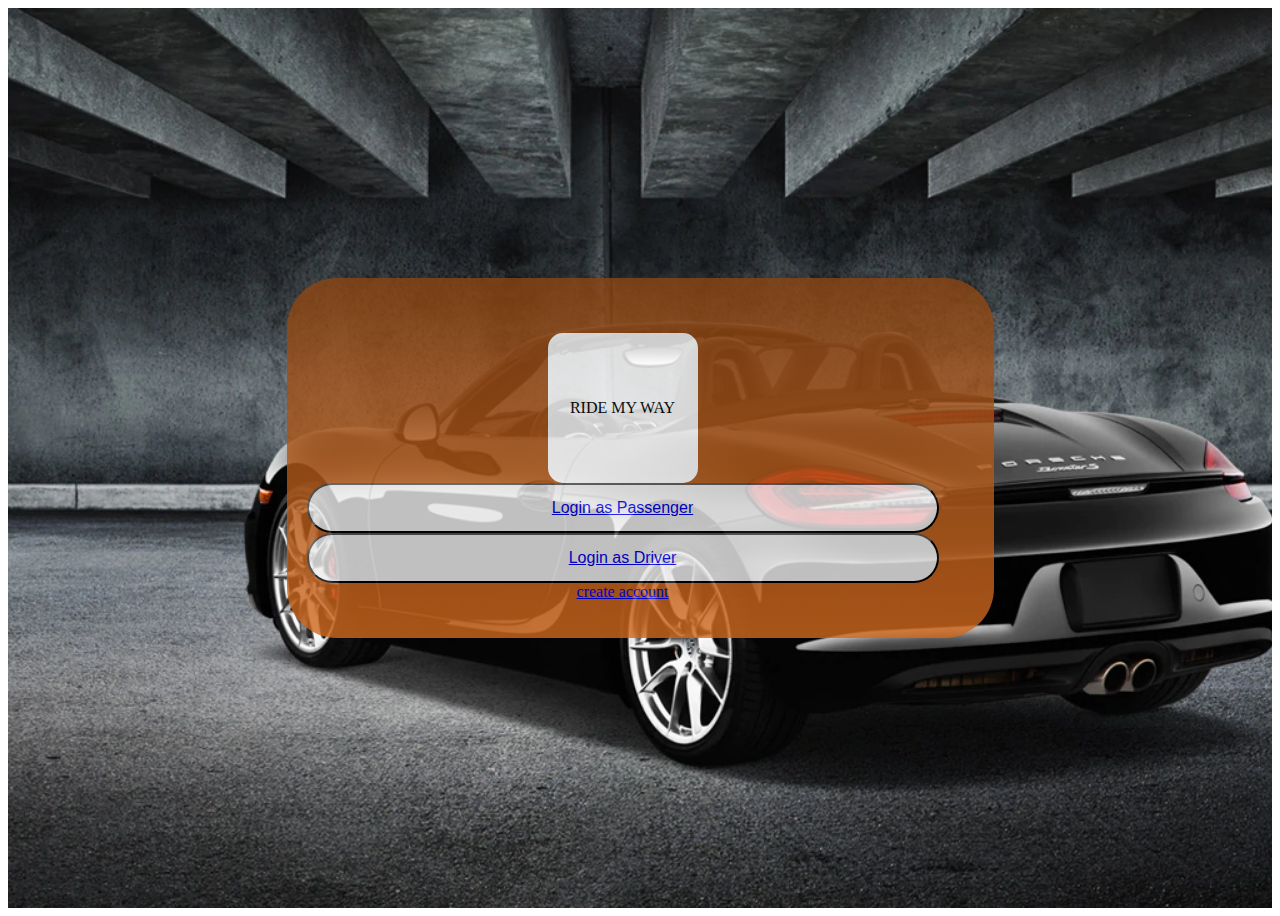
<file: index.html>
<!DOCTYPE html>
<html>
<head>
	<title>ride my way</title>
	<link rel="stylesheet" type="text/css" href="style.css">
	<script src="main.js"></script>
</head>
<body>

	<div class="outer">
		<div class="wrap-login">
				<form class="login-form ">
					<span class="login-form-logo">
						RIDE MY WAY
					</span>
 <div class="container-login100-form-btn">
						<button class="login-form-btn" style="width:100%;" >
							<a href="user_login.html">Login as Passenger</a>
						</button>
					</div>
				
				    <div class="container-login100-form-btn">
						<button class="login-form-btn" style="width:100%;" >
							<a href="driver_login.html">Login as Driver</a>
						</button>
					</div>


					
					<div class="ac" style="text-align: center;">
						<a href="create_account.html">create account</a>
					</div>
				</form>
			</div>
	</div>

</body>

</html>
</file>
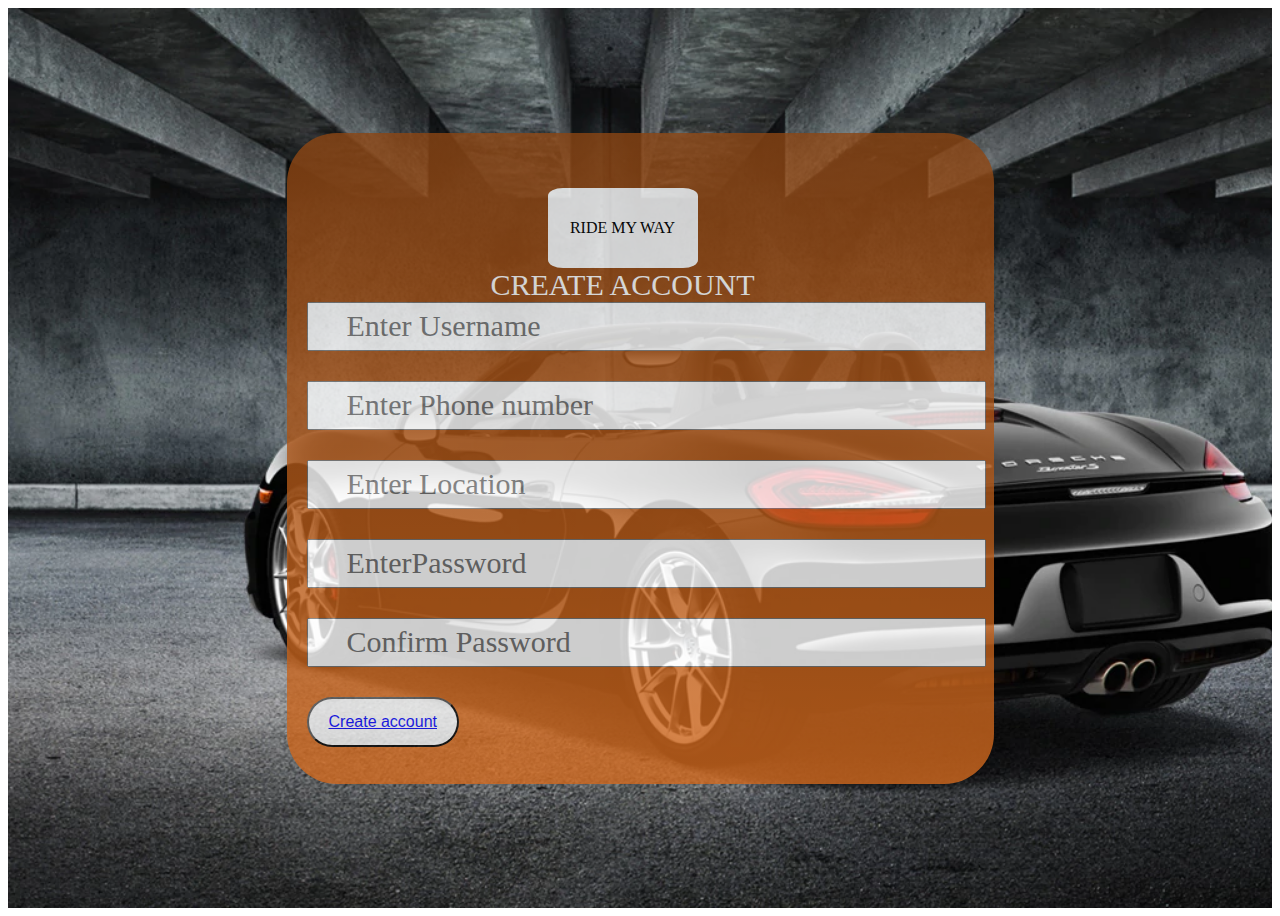
<file: create_account.html>
<!DOCTYPE html>
<html>
<head>
	<title>ride my way</title>
	<link rel="stylesheet" type="text/css" href="style.css">
</head>
<body>

	<div class="outer">
		<div class="wrap-login">
				<form class="login-form ">
					<span class="login-form-logo2">
						RIDE MY WAY
					</span>

					<span class="login-title ">
						Create account
					</span>

					<div class="wrap-input" >
						<input class="input" type="text" name="username" placeholder="Enter Username">
						<span class="focus-input" data-placeholder="&#xf207;"></span>
					</div>
					<div class="wrap-input" >
						<input class="input" type="text" name="username" placeholder="Enter Phone number">
						<span class="focus-input" data-placeholder="&#xf207;"></span>

					</div>
					<div class="wrap-input" >
						<input class="input" type="text" name="username" placeholder="Enter Location">
						<span class="focus-input" data-placeholder="&#xf207;"></span>

					</div>

					<div class="wrap-input" >
						<input class="input" type="password" id="pass" name="pass" placeholder="EnterPassword">
						<span class="focus-input" data-placeholder="&#xf191;"></span>
					</div>
					<div class="wrap-input" >
						<input class="input" type="password" id="rpass" name="rpass" placeholder="Confirm Password">
						<span class="focus-input" data-placeholder="&#xf191;"></span>
					</div>
				
				    <div class="container-login100-form-btn">
						<button class="login-form-btn"">
							<a href="index.html">Create account </a>
						</button>
					</div>



				</form>
			</div>
	</div>
<script>
	 function login(){
	 	var name = document.getElementById("u_name").value;
	 	var pass = document.getElementById("pass").value;
	     var rpass = document.getElementById("rpass").value;
	 	if(pass == rpass){
	 	  alert("password dont match");
	 	}
	 	else{
	 		window.Location.href = "index.html";
	 	}
	 }
	
</script>
</body>
</html>
</file>
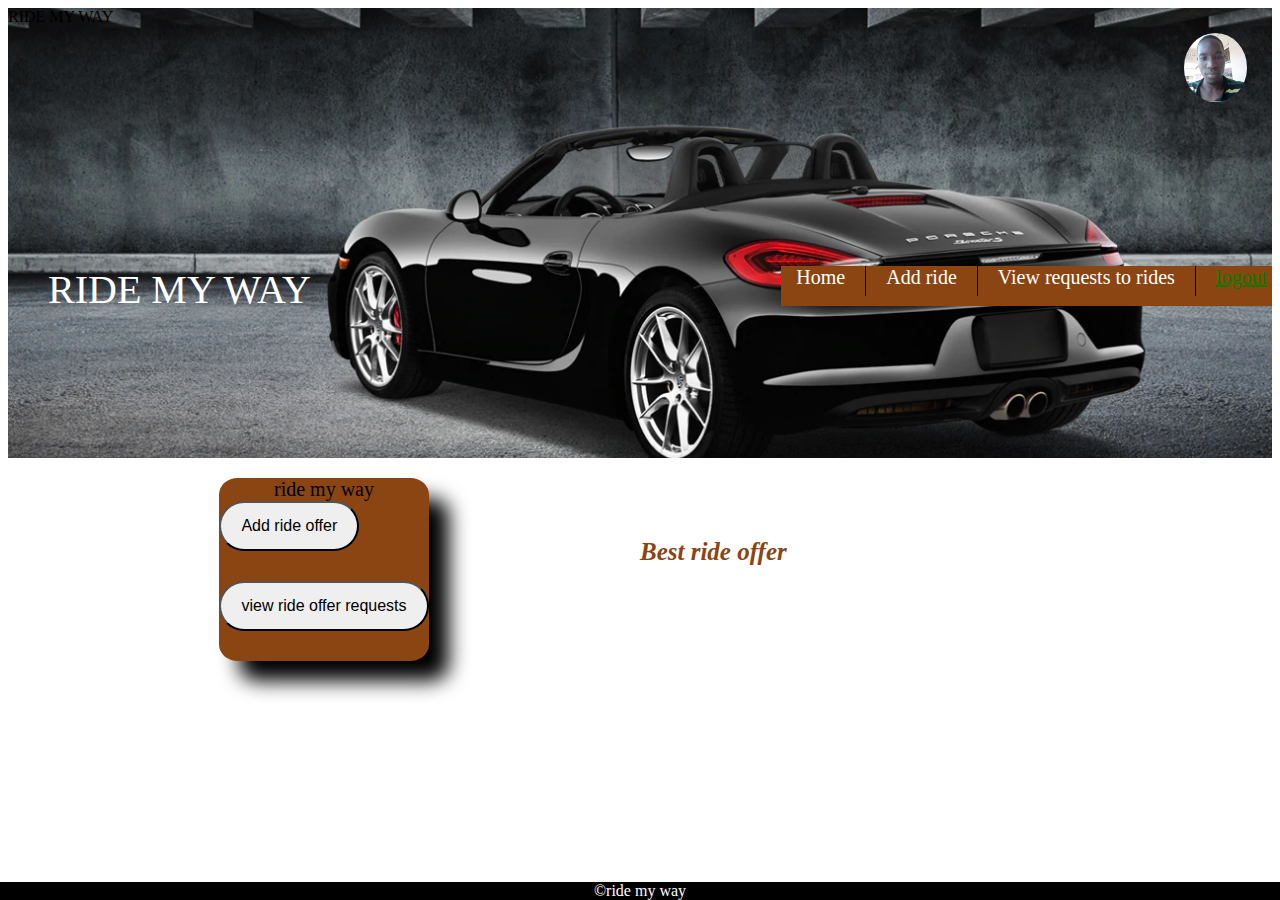
<file: driver.html>
<!DOCTYPE html>
<html>
<head>
	<title>ride my way</title>
	<link rel="stylesheet" type="text/css" href="style.css">
</head>
<body onload=" copyDiv3();">

	<div class="outer3">
		<div class="wrap-login3">
				RIDE MY WAY
				<img src="img/k.jpg" class="profile-pic" alt="kegz">

			</div>

		   <div class="nav">
   	
				<ul id="driver">

					<span>RIDE MY WAY</span>
                    <li><a href="index.html" style="color: green;">logout</a></li>
                    <li><div class="vertical_line"></div></li>
					<li onclick="copyDiv();">View requests to rides</li>
                    <li><div class="vertical_line"></div></li>
					<li onclick="copyDiv2();">Add ride</li>
                    <li><div class="vertical_line"></div></li>
					<li onclick=" copyDiv3();">Home</li>
					
				</ul>
	</div>	
	</div>
	<div id="content" class="left-panel">
		fffff
  </div>
	<div class="left-panel" style="display: none;" id="form">
       <form class="form" >
        <table id="table1" >
        <caption>Requests to ride offers</caption>
        	<tr>
        		<th>Name</th>
        		<th>location</th>
        		<th>Desitination</th>
        	    <th>time to leave</th>
        	    

        	</tr>
        	<tr>
        		<td>Kasujja P</td>
        		<td>Lugazi</td>
        		<td>Mukono</td>
        		<td>1:30 am</td>
        		<th id="accept"><button>accept</button><button>reject</button></th>
        		
        		
        	</tr>
        	<tr>
        		<td>Charity joan</td>
        		<td>Kampala</td>
        		<td>Masaka</td>
        		<td>8:30 am</td>
        		<th id="accept"><button>accept</button><button>reject</button></th>
        		
        		
        	</tr>
        	<tr>
        		<td>Muhirere Joseph</td>
        		<td>makerere</td>
        		<td>Bukoto</td>
        		<td>12:30 pm</td>
        		<th id="accept"><button>accept</button><button>reject</button></th>
        		
        		
        	</tr>
        	<tr>
        		<td>Atuhaire Mable</td>
        		<td>Kikoni</td>
        		<td>Munyonyo</td>
        		<td>12:30 am</td>
        		<th id="accept"><button>accept</button><button>reject</button></th>
        		
        		
        	</tr>
        	<tr>
        		<td>kalo john</td>
        		<td>Ntinda</td>
        		<td>makerere</td>
        		<td>12:30 pm</td>
        		<th id="accept"><button>accept</button><button>reject</button></th>
        		
        		
        	</tr>
        	<tr>
        		<td>Sam john</td>
        		<td>makerere</td>
        		<td>Ntinda</td>
        		<td>12:30 pm</td>
        		<th id="accept"><button>accept</button><button>reject</button></th>
        		
        		
        	</tr>
        </table>
        </form>
    </div>
    <div class="left-panel" style="display: none;" id="form2">
		        <form class="form" >
					<div class="create-ride-header">Add ride</div>
					<div class="form-input">
					<input type="text" class="ride-input" name="rie_price" placeholder="Enter driver name">
				</div>
					<div class="form-input">
					<input type="text" class="ride-input" name="ride_name" placeholder="Enter Start point">
				</div>
				<div class="form-input">
					<input type="text" class="ride-input" name="rie_price" placeholder="Enter Destination">
				</div>
				<div class="form-input">
					<input type="text" class="ride-input" name="rie_price" placeholder="Enter price">
				</div>
				
				<div class="form-input">
					<input type="submit" class="create_ride" value="submit">
				</div>
					
				</form>
    </div>
    <div class="left-panel" style="display: none;" id="form3">
		        <form class="form" >
					<div class="create-ride-header">ride my way</div>
					<div class="form-input">
					<button class="create_ride" onclick="copyDiv2();"> Add ride offer</button>
				</div>
				<div class="form-input">
					<button class="create_ride" onclick="copyDiv();"> view ride offer requests</button>
				</div>
				
					
				</form>
    </div>
	<div class="right-panel">

	     <h3><i>Best ride offer</i></h3>
	</div>
	<div class="footer">

	&copy;ride my way

</div>
 <script type="text/javascript">
    function copyDiv(){
      var firstDivContent = document.getElementById('form');
      var secondDivContent = document.getElementById('content');
      secondDivContent.innerHTML = firstDivContent.innerHTML;
    }
     function copyDiv2(){
      var firstDivContent = document.getElementById('form2');
      var secondDivContent = document.getElementById('content');
      secondDivContent.innerHTML = firstDivContent.innerHTML;
    }
    function copyDiv3(){
      var firstDivContent = document.getElementById('form3');
      var secondDivContent = document.getElementById('content');
      secondDivContent.innerHTML = firstDivContent.innerHTML;
    }
  </script>
</body>
</html>
</file>
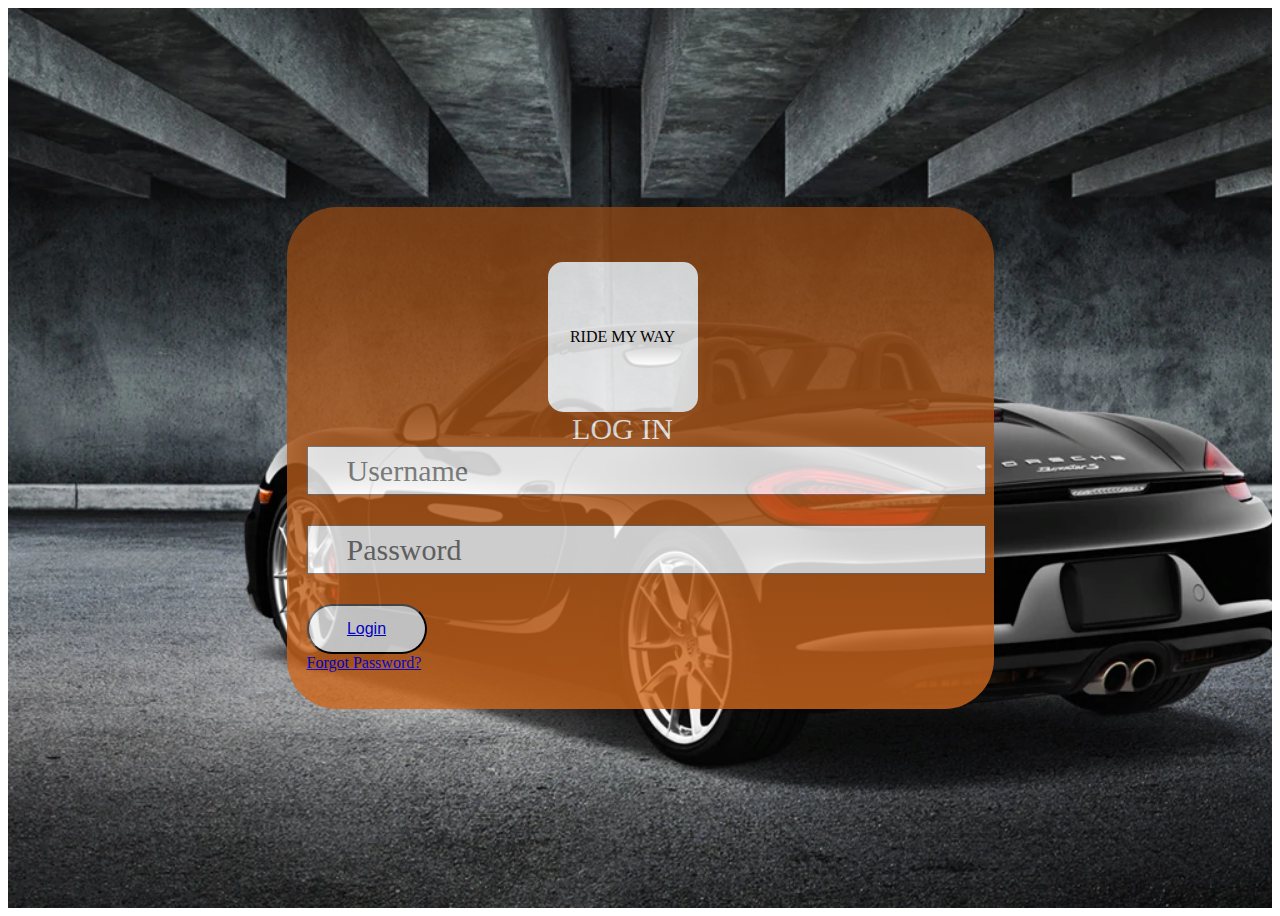
<file: driver_login.html>
<!DOCTYPE html>
<html>
<head>
	<title>ride my way</title>
	<link rel="stylesheet" type="text/css" href="style.css">
	<script src="main.js"></script>
</head>
<body>

	<div class="outer">
		<div class="wrap-login">
				<form class="login-form ">
					<span class="login-form-logo">
						RIDE MY WAY
					</span>

					<span class="login-title ">
						Log in
					</span>

					<div class="wrap-input" >
						<input class="input" type="text" id="u_name" name="username" placeholder="Username">
						<span class="focus-input" data-placeholder="&#xf207;"></span>
					</div>

					<div class="wrap-input" >
						<input class="input" type="password" id="pass" name="pass" placeholder="Password">
						<span class="focus-input" data-placeholder="&#xf191;"></span>
					</div>		
				
				    <div class="container-login100-form-btn">
						<button class="login-form-btn"">
							<a href="driver.html">Login</a>
						</button>
					</div>


					<div class="text-center">
						<a class="txt1" href="#">
							Forgot Password?
						</a>
					</div>
					
				</form>
			</div>
	</div>

</body>

</html>
</file>
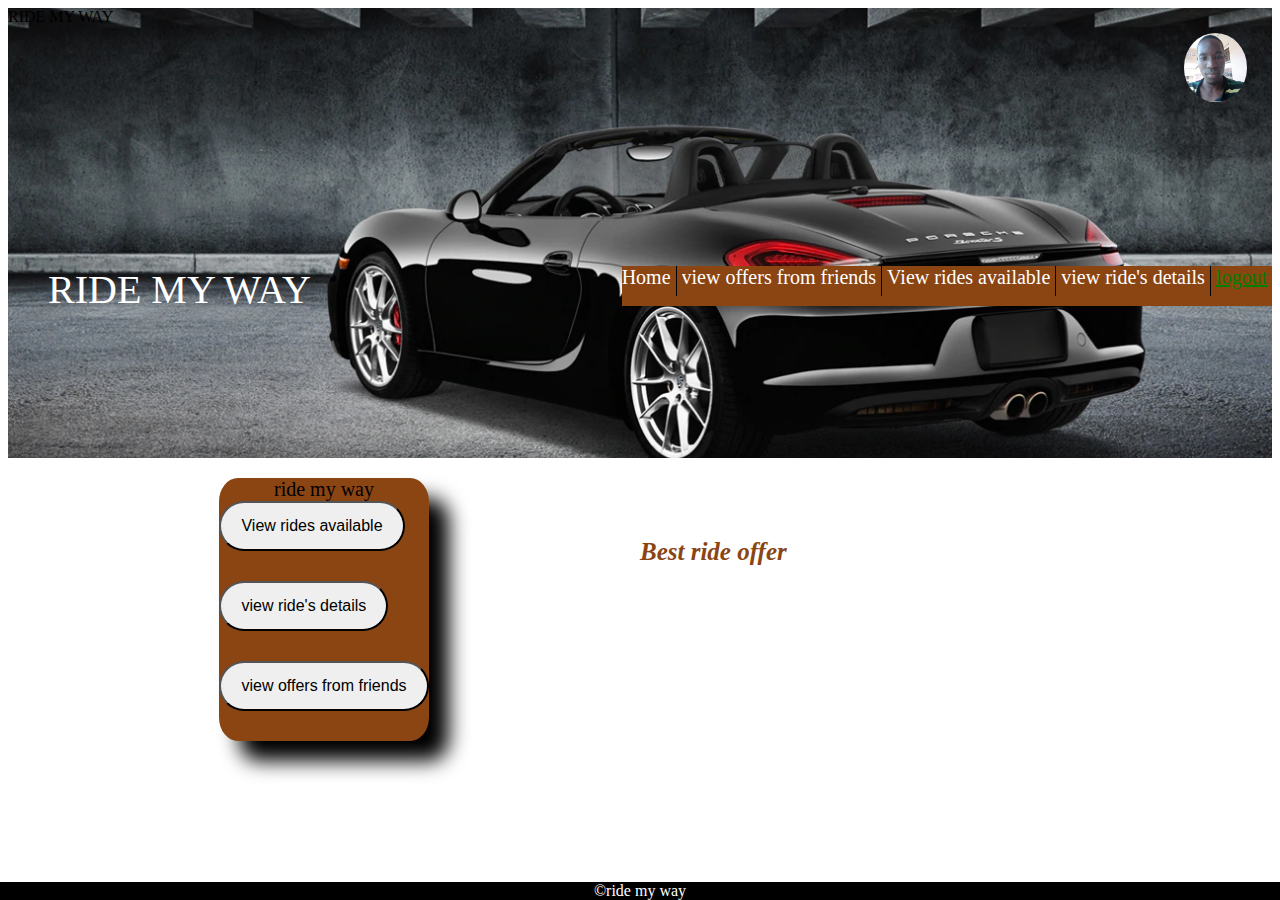
<file: user.html>
<!DOCTYPE html>
<html>
<head>
	<title>ride my way</title>
	<link rel="stylesheet" type="text/css" href="style.css">
</head>
<body onload=" copyDiv3();">

	<div class="outer3">
		<div class="wrap-login3">
				RIDE MY WAY
				<img src="img/k.jpg" class="profile-pic" alt="kegz">

			</div>

		   <div class="nav">
   	
				<ul id="user">
					<span>RIDE MY WAY</span>
                    <li><a href="index.html" style="color: green;">logout</a></li>
                    <li><div class="vertical_line"></div></li>

					<li onclick="copyDiv();">view ride's details</li>
                    <li><div class="vertical_line"></div></li>
					<li onclick="copyDiv2();">View rides available</li>
                    <li><div class="vertical_line"></div></li>
					<li onclick="copyDiv4();">view offers from friends</li>
                    <li><div class="vertical_line"></div></li>
					<li onclick=" copyDiv3();">Home</li>
					
				</ul>





	</div>	
	</div>
	<div id="content" class="left-panel">
		fffff
  </div>
  <div class="left-panel" style="display: none;" id="friend">
       <form class="form" >
        <table id="table1" >
        <caption>Ride offers from friends</caption>
        	<tr>
        		<th>Name</th>>
        		<th>location</th>
        		<th>Desitination</th>
        	   
        	    

        	</tr>
        	<tr>
        	    <td>Shella D</td>
        		<td>Lugazi</td>
        		<td>Mukono</td>
        		
        		<th id="accept"><button>View Details</button></th>
        		
        		
        	</tr>
        	<tr>
        	    <td>Shella D</td>
        		<td>Kampala</td>
        		<td>Masaka</td>
        		
        		<th id="accept"><button>View Details</button></th>
        		
        		
        	</tr>
        	
        </table>
        </form>
    </div>
	<div class="left-panel" style="display: none;" id="form">
       <form class="form" >
        <table id="table1" >
        <caption>Ride offers</caption>
        	<tr>
        		
        		<th>location</th>
        		<th>Desitination</th>
        	   
        	    

        	</tr>
        	<tr>
        	
        		<td>Lugazi</td>
        		<td>Mukono</td>
        		
        		<th id="accept"><button>View Details</button></th>
        		
        		
        	</tr>
        	<tr>
        	
        		<td>Kampala</td>
        		<td>Masaka</td>
        		
        		<th id="accept"><button>View Details</button></th>
        		
        		
        	</tr>
        	<tr>
        	
        		<td>makerere</td>
        		<td>Bukoto</td>
        		
        		<th id="accept"><button>View Details</button></th>
        		
        		
        	</tr>
        	<tr>
        		
        		<td>Kikoni</td>
        		<td>Munyonyo</td>
        	
        		<th id="accept"><button>View Details</button></th>
        		
        		
        	</tr>
        	<tr>
        		
        		<td>Ntinda</td>
        		<td>makerere</td>
        		
        		<th id="accept"><button>View Details</button></th>
        		
        		
        	</tr>
        	<tr>
        		
        		<td>makerere</td>
        		<td>Ntinda</td>
        		
        		<th id="accept"><button>View Details</button></th>
        		
        		
        	</tr>
        </table>
        </form>
    </div>
    	<div class="left-panel" style="display: none;" id="details">
       <form class="form" >
        <table id="table1" >
        <caption>Ride offer Details</caption>
        	<tr>
        		<th>Driver's Name</th>
        		<th>location</th>
        		<th>Desitination</th>
                <th>Price</th>
        	    <th>time to leave</th>
        	    

        	</tr>
        	<tr>
        		<td>Mutano Jude</td>
        		<td>Lugazi</td>
        		<td>Mukono</td>
                <td>5000/=</td>
        		<td>1:30 am</td>
        		<th id="accept"><button>Request</button></th>
        		
        		
        	</tr>
        	<tr>
        		<td>Faith Shella</td>
        		<td>Kampala</td>
        		<td>Masaka</td>
                <td>5000/=</td>
        		<td>8:30 am</td>
        		<th id="accept"><button>Request</button></th>
        		
        		
        	</tr>
        	<tr>
        		<td>Mutano Jude</td>
        		<td>makerere</td>
        		<td>Bukoto</td>
                <td>5000/=</td>
        		<td>12:30 pm</td>
        		<th id="accept"><button>Request</button></th>
        		
        		
        	</tr>
        	<tr>
        		<td>Mutano Jude</td>
        		<td>Kikoni</td>
        		<td>Munyonyo</td>
                <td>5000/=</td>
        		<td>12:30 am</td>
        		<th id="accept"><button>Request</button></th>
        		
        		
        	</tr>
        	<tr>
        		<td>Faith Shella</td>
        		<td>Ntinda</td>
        		<td>makerere</td>
                <td>5000/=</td>
        		<td>12:30 pm</td>
        		<th id="accept"><button>Request</button></th>
        		
        		
        	</tr>
        	<tr>
        		<td>Faith Shella</td>
        		<td>makerere</td>
        		<td>Ntinda</td>
                <td>5000/=</td>
        		<td>12:30 pm</td>
        		<th id="accept"><button>Request</button></th>
        		
        		
        	</tr>
        </table>
        </form>
    </div>
    <div class="left-panel" style="display: none;" id="form2">
		        <form class="form" >
					<div class="create-ride-header">Add ride</div>
					<div class="form-input">
					<input type="text" class="ride-input" name="rie_price" placeholder="Enter driver name">
				</div>
					<div class="form-input">
					<input type="text" class="ride-input" name="ride_name" placeholder="Enter Start point">
				</div>
				<div class="form-input">
					<input type="text" class="ride-input" name="rie_price" placeholder="Enter Destination">
				</div>
				<div class="form-input">
					<input type="text" class="ride-input" name="rie_price" placeholder="Enter price">
				</div>
				
				<div class="form-input">
					<input type="submit" class="create_ride" value="submit">
				</div>
					
				</form>
    </div>
    <div class="left-panel" style="display: none;" id="form3">
		        <form class="form" >
					<div class="create-ride-header">ride my way</div>
					<div class="form-input">
					<button class="create_ride" onclick="copyDiv2();"> View rides available</button>
				</div>
				<div class="form-input">
					<button class="create_ride" onclick="copyDiv();"> view ride's details</button>
				</div>
				<div class="form-input">
					<button class="create_ride" onclick="copyDiv4();"> view offers from friends</button>
				</div>
				
				
					
				</form>
    </div>
	<div class="right-panel">

	     <h3><i>Best ride offer</i></h3>
	</div>
	<div class="footer">

	&copy;ride my way

</div>
 <script type="text/javascript">
    function copyDiv(){
      var firstDivContent = document.getElementById('details');
      var secondDivContent = document.getElementById('content');
      secondDivContent.innerHTML = firstDivContent.innerHTML;
    }
     function copyDiv2(){
      var firstDivContent = document.getElementById('form');
      var secondDivContent = document.getElementById('content');
      secondDivContent.innerHTML = firstDivContent.innerHTML;
    }
    function copyDiv3(){
      var firstDivContent = document.getElementById('form3');
      var secondDivContent = document.getElementById('content');
      secondDivContent.innerHTML = firstDivContent.innerHTML;
    }
      function copyDiv4(){
      var firstDivContent = document.getElementById('friend');
      var secondDivContent = document.getElementById('content');
      secondDivContent.innerHTML = firstDivContent.innerHTML;
    }
  </script>
</body>
</html>
</file>
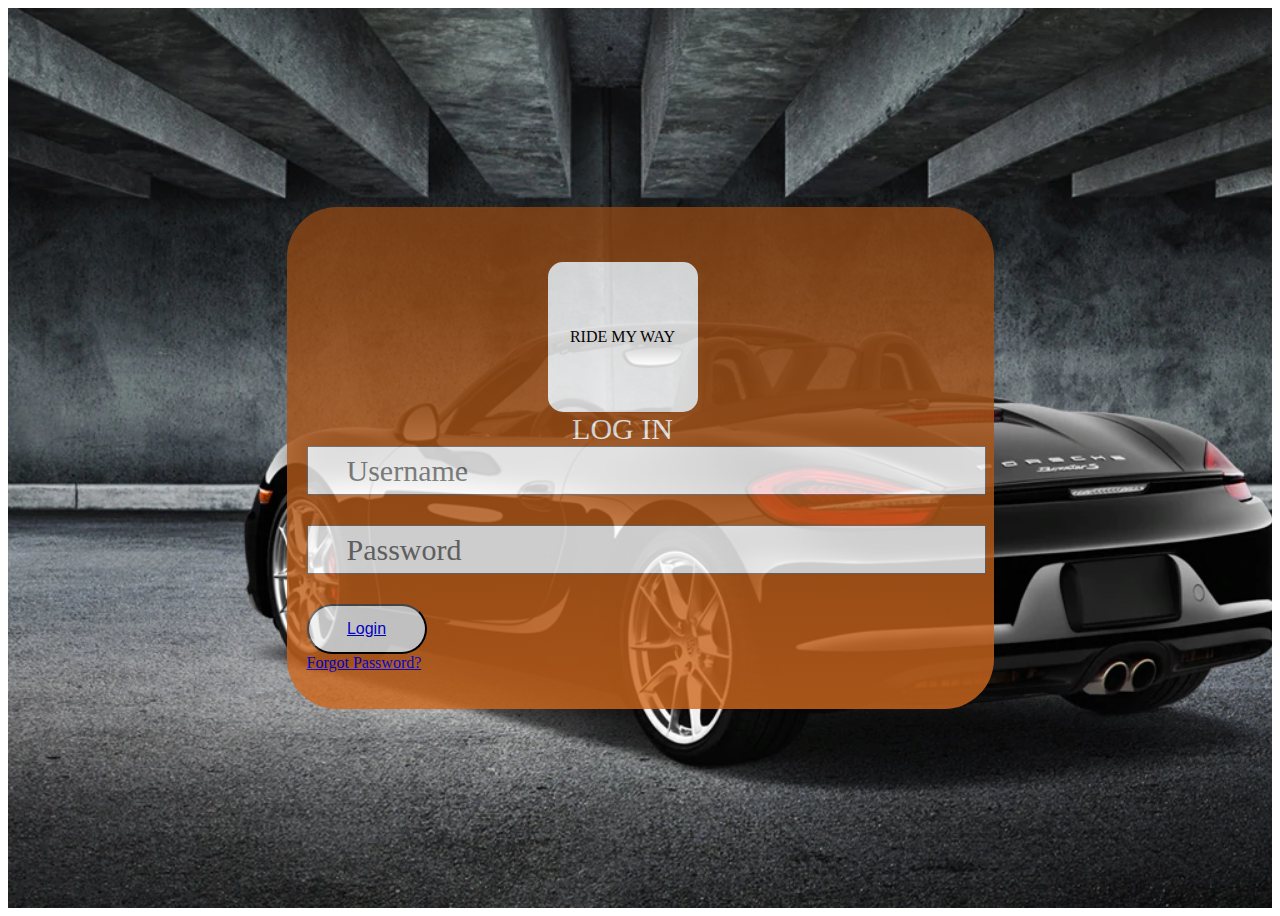
<file: user_login.html>
<!DOCTYPE html>
<html>
<head>
	<title>ride my way</title>
	<link rel="stylesheet" type="text/css" href="style.css">
	<script src="main.js"></script>
</head>
<body>

	<div class="outer">
		<div class="wrap-login">
				<form class="login-form ">
					<span class="login-form-logo">
						RIDE MY WAY
					</span>

					<span class="login-title ">
						Log in
					</span>

					<div class="wrap-input" >
						<input class="input" type="text" id="u_name" name="username" placeholder="Username">
						<span class="focus-input" data-placeholder="&#xf207;"></span>
					</div>

					<div class="wrap-input" >
						<input class="input" type="password" id="pass" name="pass" placeholder="Password">
						<span class="focus-input" data-placeholder="&#xf191;"></span>
					</div>		
				
				    <div class="container-login100-form-btn">
						<button class="login-form-btn"">
							<a href="user.html">Login</a>
						</button>
					</div>


					<div class="text-center">
						<a class="txt1" href="#">
							Forgot Password?
						</a>
					</div>
					
				</form>
			</div>
	</div>

</body>

</html>
</file>
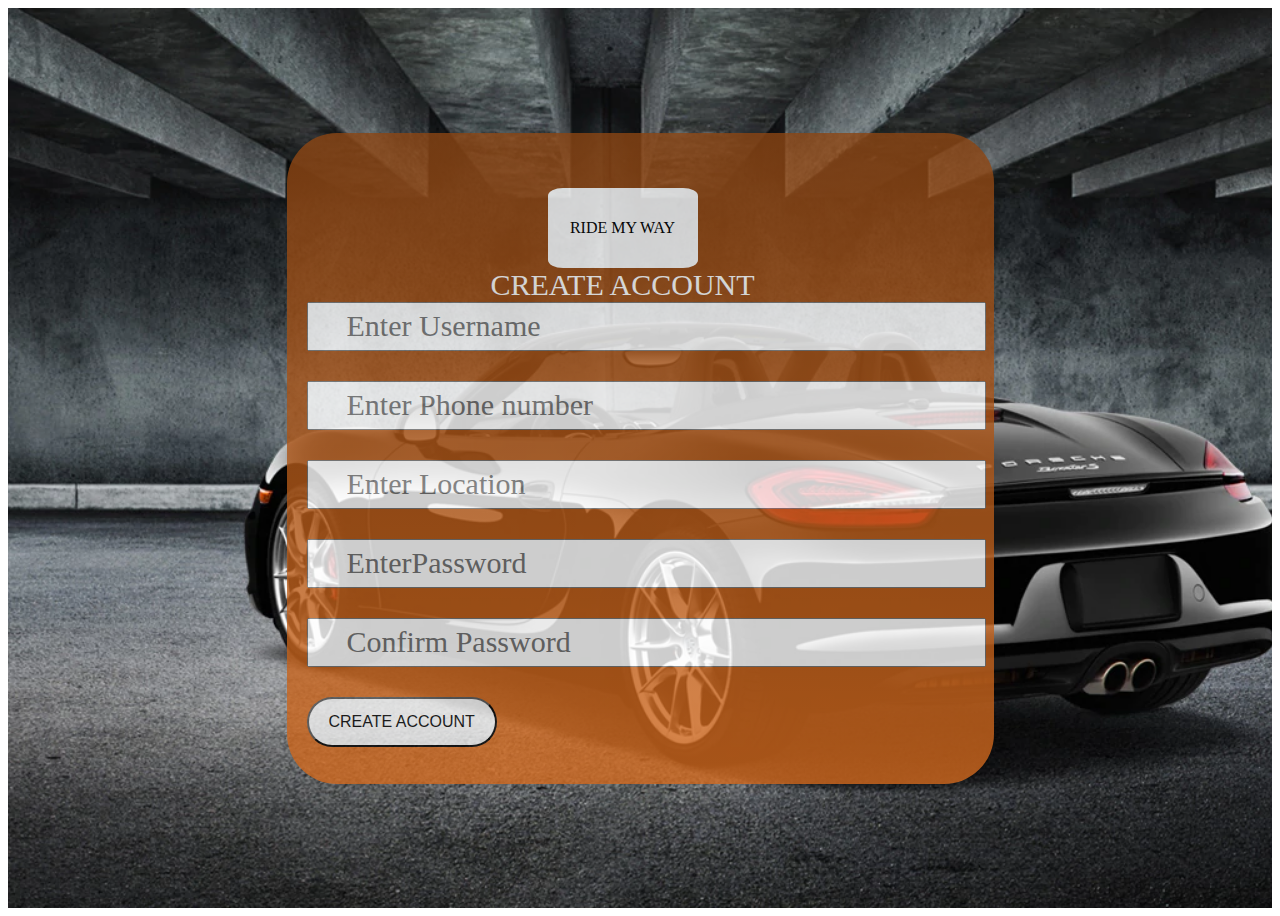
<file: UI/create_account.html>
<!DOCTYPE html>
<html>
<head>
	<title>ride my way</title>
	<link rel="stylesheet" type="text/css" href="style.css">
</head>
<body>

	<div class="outer">
		<div class="wrap-login">
				<form class="login-form ">
					<span class="login-form-logo2">
						RIDE MY WAY
					</span>

					<span class="login-title ">
						Create account
					</span>

					<div class="wrap-input" >
						<input class="input" type="text" name="username" placeholder="Enter Username">
						<span class="focus-input" data-placeholder="&#xf207;"></span>
					</div>
					<div class="wrap-input" >
						<input class="input" type="text" name="username" placeholder="Enter Phone number">
						<span class="focus-input" data-placeholder="&#xf207;"></span>

					</div>
					<div class="wrap-input" >
						<input class="input" type="text" name="username" placeholder="Enter Location">
						<span class="focus-input" data-placeholder="&#xf207;"></span>

					</div>

					<div class="wrap-input" >
						<input class="input" type="password" id="pass" name="pass" placeholder="EnterPassword">
						<span class="focus-input" data-placeholder="&#xf191;"></span>
					</div>
					<div class="wrap-input" >
						<input class="input" type="password" id="rpass" name="rpass" placeholder="Confirm Password">
						<span class="focus-input" data-placeholder="&#xf191;"></span>
					</div>
				
				    <div class="container-login100-form-btn">
						<button class="login-form-btn" onclick="login();">
							CREATE ACCOUNT
						</button>
					</div>



				</form>
			</div>
	</div>
<script>
	 function login(){
	 	var name = document.getElementById("u_name").value;
	 	var pass = document.getElementById("pass").value;
	     var rpass = document.getElementById("rpass").value;
	 	if(pass == rpass){
	 	  alert("password dont match");
	 	}
	 	else{
	 		window.Location.href = "index.html";
	 	}
	 }
	
</script>
</body>
</html>
</file>
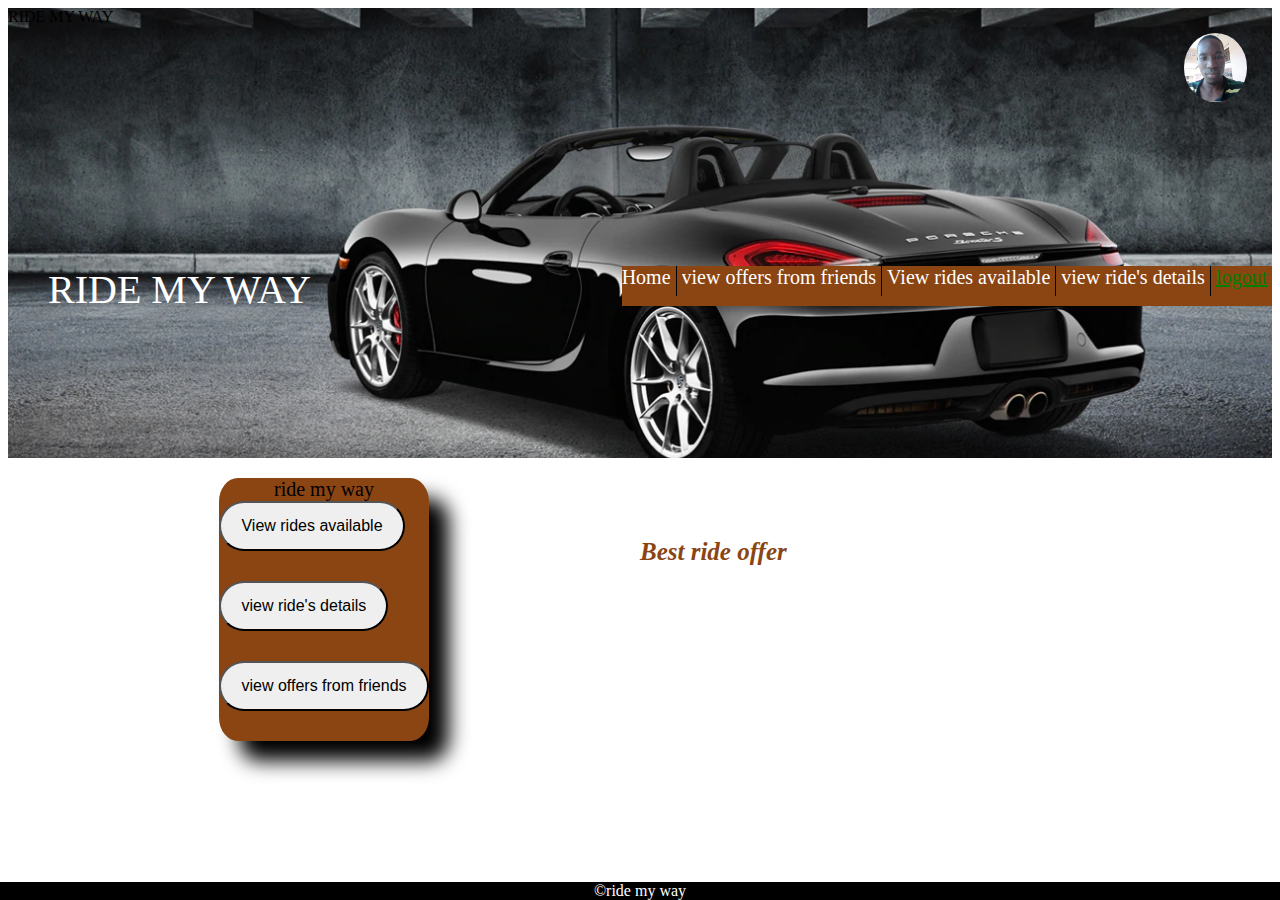
<file: UI/user.html>
<!DOCTYPE html>
<html>
<head>
    <title>ride my way</title>
    <link rel="stylesheet" type="text/css" href="style.css">
</head>
<body onload=" copyDiv3();">

    <div class="outer3">
        <div class="wrap-login3">
                RIDE MY WAY
                <img src="img/k.jpg" class="profile-pic" alt="kegz">

            </div>

           <div class="nav">
    
                <ul id="user">
                    <span>RIDE MY WAY</span>
                    <li><a href="index.html" style="color: green;">logout</a></li>
                    <li><div class="vertical_line"></div></li>

                    <li onclick="copyDiv();">view ride's details</li>
                    <li><div class="vertical_line"></div></li>
                    <li onclick="copyDiv2();">View rides available</li>
                    <li><div class="vertical_line"></div></li>
                    <li onclick="copyDiv4();">view offers from friends</li>
                    <li><div class="vertical_line"></div></li>
                    <li onclick=" copyDiv3();">Home</li>
                    
                </ul>





    </div>  
    </div>
    <div id="content" class="left-panel">
        fffff
  </div>
  <div class="left-panel" style="display: none;" id="friend">
       <form class="form" >
        <table id="table1" >
        <caption>Ride offers from friends</caption>
            <tr>
                <th>Name</th>>
                <th>location</th>
                <th>Desitination</th>
               
                

            </tr>
            <tr>
                <td>Shella D</td>
                <td>Lugazi</td>
                <td>Mukono</td>
                
                <th id="accept"><button>View Details</button></th>
                
                
            </tr>
            <tr>
                <td>Shella D</td>
                <td>Kampala</td>
                <td>Masaka</td>
                
                <th id="accept"><button>View Details</button></th>
                
                
            </tr>
            
        </table>
        </form>
    </div>
    <div class="left-panel" style="display: none;" id="form">
       <form class="form" >
        <table id="table1" >
        <caption>Ride offers</caption>
            <tr>
                
                <th>location</th>
                <th>Desitination</th>
               
                

            </tr>
            <tr>
            
                <td>Lugazi</td>
                <td>Mukono</td>
                
                <th id="accept"><button>View Details</button></th>
                
                
            </tr>
            <tr>
            
                <td>Kampala</td>
                <td>Masaka</td>
                
                <th id="accept"><button>View Details</button></th>
                
                
            </tr>
            <tr>
            
                <td>makerere</td>
                <td>Bukoto</td>
                
                <th id="accept"><button>View Details</button></th>
                
                
            </tr>
            <tr>
                
                <td>Kikoni</td>
                <td>Munyonyo</td>
            
                <th id="accept"><button>View Details</button></th>
                
                
            </tr>
            <tr>
                
                <td>Ntinda</td>
                <td>makerere</td>
                
                <th id="accept"><button>View Details</button></th>
                
                
            </tr>
            <tr>
                
                <td>makerere</td>
                <td>Ntinda</td>
                
                <th id="accept"><button>View Details</button></th>
                
                
            </tr>
        </table>
        </form>
    </div>
        <div class="left-panel" style="display: none;" id="details">
       <form class="form" >
        <table id="table1" >
        <caption>Ride offer Details</caption>
            <tr>
                <th>Driver's Name</th>
                <th>location</th>
                <th>Desitination</th>
                <th>Price</th>
                <th>time to leave</th>
                

            </tr>
            <tr>
                <td>Mutano Jude</td>
                <td>Lugazi</td>
                <td>Mukono</td>
                <td>5000/=</td>
                <td>1:30 am</td>
                <th id="accept"><button>Request</button></th>
                
                
            </tr>
            <tr>
                <td>Faith Shella</td>
                <td>Kampala</td>
                <td>Masaka</td>
                <td>5000/=</td>
                <td>8:30 am</td>
                <th id="accept"><button>Request</button></th>
                
                
            </tr>
            <tr>
                <td>Mutano Jude</td>
                <td>makerere</td>
                <td>Bukoto</td>
                <td>5000/=</td>
                <td>12:30 pm</td>
                <th id="accept"><button>Request</button></th>
                
                
            </tr>
            <tr>
                <td>Mutano Jude</td>
                <td>Kikoni</td>
                <td>Munyonyo</td>
                <td>5000/=</td>
                <td>12:30 am</td>
                <th id="accept"><button>Request</button></th>
                
                
            </tr>
            <tr>
                <td>Faith Shella</td>
                <td>Ntinda</td>
                <td>makerere</td>
                <td>5000/=</td>
                <td>12:30 pm</td>
                <th id="accept"><button>Request</button></th>
                
                
            </tr>
            <tr>
                <td>Faith Shella</td>
                <td>makerere</td>
                <td>Ntinda</td>
                <td>5000/=</td>
                <td>12:30 pm</td>
                <th id="accept"><button>Request</button></th>
                
                
            </tr>
        </table>
        </form>
    </div>
    <div class="left-panel" style="display: none;" id="form2">
                <form class="form" >
                    <div class="create-ride-header">Add ride</div>
                    <div class="form-input">
                    <input type="text" class="ride-input" name="rie_price" placeholder="Enter driver name">
                </div>
                    <div class="form-input">
                    <input type="text" class="ride-input" name="ride_name" placeholder="Enter Start point">
                </div>
                <div class="form-input">
                    <input type="text" class="ride-input" name="rie_price" placeholder="Enter Destination">
                </div>
                <div class="form-input">
                    <input type="text" class="ride-input" name="rie_price" placeholder="Enter price">
                </div>
                
                <div class="form-input">
                    <input type="submit" class="create_ride" value="submit">
                </div>
                    
                </form>
    </div>
    <div class="left-panel" style="display: none;" id="form3">
                <form class="form" >
                    <div class="create-ride-header">ride my way</div>
                    <div class="form-input">
                    <button class="create_ride" onclick="copyDiv2();"> View rides available</button>
                </div>
                <div class="form-input">
                    <button class="create_ride" onclick="copyDiv();"> view ride's details</button>
                </div>
                <div class="form-input">
                    <button class="create_ride" onclick="copyDiv4();"> view offers from friends</button>
                </div>
                
                
                    
                </form>
    </div>
    <div class="right-panel">

         <h3><i>Best ride offer</i></h3>
    </div>
    <div class="footer">

    &copy;ride my way

</div>
 <script type="text/javascript">
    function copyDiv(){
      var firstDivContent = document.getElementById('details');
      var secondDivContent = document.getElementById('content');
      secondDivContent.innerHTML = firstDivContent.innerHTML;
    }
     function copyDiv2(){
      var firstDivContent = document.getElementById('form');
      var secondDivContent = document.getElementById('content');
      secondDivContent.innerHTML = firstDivContent.innerHTML;
    }
    function copyDiv3(){
      var firstDivContent = document.getElementById('form3');
      var secondDivContent = document.getElementById('content');
      secondDivContent.innerHTML = firstDivContent.innerHTML;
    }
      function copyDiv4(){
      var firstDivContent = document.getElementById('friend');
      var secondDivContent = document.getElementById('content');
      secondDivContent.innerHTML = firstDivContent.innerHTML;
    }
  </script>
</body>
</html>
</file>
<file: style.css>
.outer {
  width: 100%;  
  min-height: 100vh;
 
  display: flex;
 
  justify-content: center;
  align-items: center;
  padding: 0px;
  background-image: url(img/11.jpg);
  background-repeat: no-repeat;
  background-position: center;
  background-size: cover;
  position: relative;
  
}
.profile-pic{
  width: 5%; float: right; border-radius: 60%; margin-top: 2%; margin-right: 2%;
}
.wrap-login{
  opacity: 0.8;	
  width: 50%;
  border-radius: 50px;  
  padding: 55px 55px 37px 20px; 
  background: -webkit-linear-gradient(top, #8B4513, #D2691E);
}

.login-form-logo {
  display: flex;
  justify-content: center;
  align-items: center;
  width: 150px;
  height: 150px;
  border-radius: 10%;
  background-color: #fff;
  margin: 0 auto;
}

.login-title {  
  font-size: 30px;
  color: #fff; 
  text-align: center;
  text-transform: uppercase;
  display: block;
}

.wrap-input {
  width: 100%;
  position: relative;

  margin-bottom: 30px;

}
.input {
  font-family: Poppins-Regular;
  font-size: 30px;
  color: #000000;
  

  width: 100%;
  height: 45px;
 
  padding: 0 5px 0 38px;
}




.login-form-btn {
 
  font-size: 16px;
  color: black;
 
  display: flex;
  justify-content: center;
  align-items: center;
  padding: 0 20px;
  min-width: 120px;
  height: 50px;
  border-radius: 25px;

}
/*create account*/
.login-form-logo2 {
  display: flex;
  justify-content: center;
  align-items: center;
  width: 150px;
  height: 80px;
  border-radius: 10%;
  background-color: #fff;
  margin: 0 auto;
}
/*end of create account*/
/*driver page*/
.outer3 {
  width: 100%;  
  height: 50vh;
 
 
  background-image: url(img/11.jpg);
  background-repeat: no-repeat;
  background-position: center;
  background-size: cover;

  
}

.vertical_line{height:30px; width:1px;background:#000;}
.horizontal{height:2px; width:1px;background:#000;}
.nav{
  margin-top: 240px;
 
  color: #ffffff;
  min-height: 40px;
}
#user li{
  padding-left: 0px;
}
#driver li{
  padding-left: 15px;
}
.nav ul span{
  font-size: 40px;
}

ul li{
  
  display: inline-block;
  font-size: 20px;
  float: right;
 background-color: rgb(139,69,19);
 position: relative;
 padding-left: 5px;
 padding-right: 5px;
 min-height: 40px;

}
.form{
  margin-top: 20px;
  margin-bottom: 50px;
    background-color: rgb(139,69,19);
   border-radius: 9%;
   box-shadow: 20px 20px 20px 0px;
}
.left-panel{
 float: left;
  width: 50%;
   display: flex;
 
  justify-content: center;
  align-items: center;
  padding: 0px;
}
.create-ride-header{
  font-family: Poppins-Regular;
  font-size: 20px;
  display: flex;
  justify-content: center;
  align-items: center;

}
.form-input{
 width: 100%;
  position: relative;
  margin-bottom: 30px;
}
.ride-input{
 font-family: Poppins-Regular;
  font-size: 20px;
  color: #000000;

 display: flex;
  justify-content: center;
  align-items: center;
  padding: 0 20px;
  min-width: 120px;
  height: 50px;
  border-radius: 25px;
}
.create_ride{
   font-size: 16px;
  color: black;
 
  display: flex;
  justify-content: center;
  align-items: center;
  padding: 0 20px;
  min-width: 120px;
  height: 50px;
  border-radius: 25px;
}
/*right panel*/
.right-panel{
   width: 50%;
  float: right;
}
.right-panel h3{
  color: rgb(139,69,19);
 font-size: 25px;  
 margin-top:80px;
 text-shadow: 
}
/*end of right panel*/

.footer{
 position: fixed;
  bottom: 0;
  right: 0;
  width: 100%;


  text-align: center;
 color: white;
  background-color: black;
}
#table1{
  padding: 20px;
  border-radius: 10px;
  background-color: rgb(139,69,19);
  color: #ffffff;
  margin-bottom: 50px;
   border:1 px solid black;
  
}
#form{
   border: 1px solid black;
    
}
td {
   padding: 10px; 
    border: none;
}
th {
   padding: 10px; 
    border: none;
}
caption{
  color: #ffffff;
}
/*end of driver page*/
/*content*/
#content{
   width: 50%;
}
/*end of content*/
@media only screen and (max-width: 1000px) {
.profile-pic{
  width: 20%;  border-radius: 60%; margin-top: 10%; margin-right: 40%;
}
.wrap-login{
  width: 100%;
 height: 90vh;
  padding: 0px 0px 0px 0px;


}
/*outer div*/
.outer3 {
  width: 100%;  
  height: 30vh;

}
/*end of outer div*/
/*nav*/

.nav{
  margin-top: 400px;
  
  color: #ffffff;
  min-height: 40px;
}
ul li{
  font-size: 40px;
}
/*end of nav*/
/*content*/
#content{
   width: 100%;
}
/*end of content*/
/*panel left*/
.left-panel{
 float: none;
  width: 200%;
   display: block;

  justify-content: center;
  align-items: center;
  padding: 0px;
}
.right-panel{
 float: none;
  width: 100%;
   display: flex;
 
  justify-content: center;
  align-items: center;
  padding: 5px;
}
.form{
  width: 100%;
  margin-top: 20px;
  margin-bottom: 50px;
    background-color: rgb(139,69,19);
   border-radius: 9%;
   box-shadow: 20px 20px 20px 0px;
}
/*end of panel left*/
#table1{
  font-size: 50px;
  width: 100%;
  padding: 0px;
  border-radius: 10px;
  background-color: rgb(139,69,19);
  color: #ffffff;
  margin-bottom: 50px;
  border:1 px solid black; padding:0; 
  
}
td {
   padding: 10px; 
    border: 1px solid black;
}
th {
   padding: 10px; 
    border: 1px solid black;
}
.form-input button{
  width: 92%;
  min-height: 100px;
  font-size: 60px;
  margin-top: 200px;
  margin-bottom: 80px;
  margin-right: 40px;
  margin-left: 40px;
}
.create-ride-header{
  text-align: center;
   font-size: 60px;
}
.right-panel h3{
  font-size: 60px;
}
.form-input{
 width: 100%;
  position: relative;
  margin-bottom: 90px;
}
.ride-input{
 width: 93%;
  font-size: 60px;

 
  justify-content: center;
  align-items: center;
  padding: 0 20px;
  
  height: 90px;
  border-radius: 25px;
}
.create_ride{
   font-size: 60px;
  color: black;
 
 
  justify-content: center;
  align-items: center;
  padding: 0 20px;
  width: 100%;
  height: 97px;
  border-radius: 25px;
  margin-bottom: 70px;
}
#accept button{
  size: 40px;
  font-size: 40px;
  height: 80px;
  padding: 0px;
}
#accept{
  padding: 0px;
  margin: 0;

}
.footer{
 position: fixed;
  bottom: 0;
  right: 0;
  width: 100%;
 font-size: 80px;

  text-align: center;
 color: white;
  background-color: black;
}
.vertical_line{display:none;}
#user li{
  padding-left: 0px;
}
#driver li{
  padding-left: 0px;
}
.login-form-btn{
  min-height: 100px;
  font-size: 70px;
  margin-top: 150px;
}
.txt1{
  font-size: 40px;
}
.login-form-logo{
  font-size: 40px;
  width: 30%;
}
.input{
  width: 92%;
   min-height: 100px;
  font-size: 70px;
  margin-top: 150px;
}
.ac{
  font-size: 70px;
}
}
</file>
<file: UI/style.css>
.outer {
  width: 100%;  
  min-height: 100vh;
 
  display: flex;
 
  justify-content: center;
  align-items: center;
  padding: 0px;
  background-image: url(img/11.jpg);
  background-repeat: no-repeat;
  background-position: center;
  background-size: cover;
  position: relative;
  
}
.profile-pic{
  width: 5%; float: right; border-radius: 60%; margin-top: 2%; margin-right: 2%;
}
.wrap-login{
  opacity: 0.8;	
  width: 50%;
  border-radius: 50px;  
  padding: 55px 55px 37px 20px; 
  background: -webkit-linear-gradient(top, #8B4513, #D2691E);
}

.login-form-logo {
  display: flex;
  justify-content: center;
  align-items: center;
  width: 150px;
  height: 150px;
  border-radius: 10%;
  background-color: #fff;
  margin: 0 auto;
}

.login-title {  
  font-size: 30px;
  color: #fff; 
  text-align: center;
  text-transform: uppercase;
  display: block;
}

.wrap-input {
  width: 100%;
  position: relative;

  margin-bottom: 30px;

}
.input {
  font-family: Poppins-Regular;
  font-size: 30px;
  color: #000000;
  

  width: 100%;
  height: 45px;
 
  padding: 0 5px 0 38px;
}




.login-form-btn {
 
  font-size: 16px;
  color: black;
 
  display: flex;
  justify-content: center;
  align-items: center;
  padding: 0 20px;
  min-width: 120px;
  height: 50px;
  border-radius: 25px;

}
/*create account*/
.login-form-logo2 {
  display: flex;
  justify-content: center;
  align-items: center;
  width: 150px;
  height: 80px;
  border-radius: 10%;
  background-color: #fff;
  margin: 0 auto;
}
/*end of create account*/
/*driver page*/
.outer3 {
  width: 100%;  
  height: 50vh;
 
 
  background-image: url(img/11.jpg);
  background-repeat: no-repeat;
  background-position: center;
  background-size: cover;

  
}

.vertical_line{height:30px; width:1px;background:#000;}

.nav{
  margin-top: 240px;
 
  color: #ffffff;
  min-height: 40px;
}
#user li{
  padding-left: 0px;
}
#driver li{
  padding-left: 15px;
}
.nav ul span{
  font-size: 40px;
}

ul li{
  
  display: inline-block;
  font-size: 20px;
  float: right;
 background-color: rgb(139,69,19);
 position: relative;
 padding-left: 5px;
 padding-right: 5px;
 min-height: 40px;

}
.form{
  margin-top: 20px;
  margin-bottom: 50px;
    background-color: rgb(139,69,19);
   border-radius: 9%;
   box-shadow: 20px 20px 20px 0px;
}
.left-panel{
 float: left;
  width: 50%;
   display: flex;
 
  justify-content: center;
  align-items: center;
  padding: 0px;
}
.create-ride-header{
  font-family: Poppins-Regular;
  font-size: 20px;
  display: flex;
  justify-content: center;
  align-items: center;

}
.form-input{
 width: 100%;
  position: relative;
  margin-bottom: 30px;
}
.ride-input{
 font-family: Poppins-Regular;
  font-size: 20px;
  color: #000000;

 display: flex;
  justify-content: center;
  align-items: center;
  padding: 0 20px;
  min-width: 120px;
  height: 50px;
  border-radius: 25px;
}
.create_ride{
   font-size: 16px;
  color: black;
 
  display: flex;
  justify-content: center;
  align-items: center;
  padding: 0 20px;
  min-width: 120px;
  height: 50px;
  border-radius: 25px;
}
/*right panel*/
.right-panel{
   width: 50%;
  float: right;
}
.right-panel h3{
  color: rgb(139,69,19);
 font-size: 25px;  
 margin-top:80px;
 text-shadow: 
}
/*end of right panel*/

.footer{
 position: fixed;
  bottom: 0;
  right: 0;
  width: 100%;


  text-align: center;
 color: white;
  background-color: black;
}
#table1{
  padding: 20px;
  border-radius: 10px;
  background-color: rgb(139,69,19);
  color: #ffffff;
  margin-bottom: 50px;
   border:1 px solid black;
  
}
#form{
   border: 1px solid black;
    
}
td {
   padding: 10px; 
    border: none;
}
th {
   padding: 10px; 
    border: none;
}
caption{
  color: #ffffff;
}
/*end of driver page*/
/*content*/
#content{
   width: 50%;
}
/*end of content*/
@media only screen and (max-width: 1000px) {
.profile-pic{
  width: 20%;  border-radius: 60%; margin-top: 10%; margin-right: 40%;
}
.wrap-login{
  width: 100%;
 height: 90vh;
  padding: 0px 0px 0px 0px;


}
/*outer div*/
.outer3 {
  width: 100%;  
  height: 30vh;

}
/*end of outer div*/
/*nav*/

.nav{
  margin-top: 400px;
  
  color: #ffffff;
  min-height: 40px;
}
ul li{
  font-size: 40px;
}
/*end of nav*/
/*content*/
#content{
   width: 100%;
}
/*end of content*/
/*panel left*/
.left-panel{
 float: none;
  width: 200%;
   display: block;

  justify-content: center;
  align-items: center;
  padding: 0px;
}
.right-panel{
 float: none;
  width: 100%;
   display: flex;
 
  justify-content: center;
  align-items: center;
  padding: 5px;
}
.form{
  width: 100%;
  margin-top: 20px;
  margin-bottom: 50px;
    background-color: rgb(139,69,19);
   border-radius: 9%;
   box-shadow: 20px 20px 20px 0px;
}
/*end of panel left*/
#table1{
  font-size: 50px;
  width: 100%;
  padding: 0px;
  border-radius: 10px;
  background-color: rgb(139,69,19);
  color: #ffffff;
  margin-bottom: 50px;
  border:1 px solid black; padding:0; 
  
}
td {
   padding: 10px; 
    border: 1px solid black;
}
th {
   padding: 10px; 
    border: 1px solid black;
}
.form-input button{
  width: 92%;
  min-height: 100px;
  font-size: 60px;
  margin-top: 200px;
  margin-bottom: 80px;
  margin-right: 40px;
  margin-left: 40px;
}
.create-ride-header{
   font-size: 60px;
}
.right-panel h3{
  font-size: 60px;
}
.form-input{
 width: 100%;
  position: relative;
  margin-bottom: 90px;
}
.ride-input{
 width: 93%;
  font-size: 60px;

 
  justify-content: center;
  align-items: center;
  padding: 0 20px;
  
  height: 90px;
  border-radius: 25px;
}
.create_ride{
   font-size: 60px;
  color: black;
 
 
  justify-content: center;
  align-items: center;
  padding: 0 20px;
  width: 100%;
  height: 97px;
  border-radius: 25px;
  margin-bottom: 70px;
}
#accept button{
  size: 40px;
  font-size: 40px;
  height: 80px;
  padding: 0px;
}
#accept{
  padding: 0px;
  margin: 0;

}
.footer{
 position: fixed;
  bottom: 0;
  right: 0;
  width: 100%;
 font-size: 80px;

  text-align: center;
 color: white;
  background-color: black;
}
.vertical_line{display:none;}
#user li{
  padding-left: 0px;
}
#driver li{
  padding-left: 0px;
}
.login-form-btn{
  min-height: 100px;
  font-size: 70px;
  margin-top: 150px;
}
.txt1{
  font-size: 40px;
}
.login-form-logo{
  font-size: 40px;
  width: 30%;
}
.input{
  width: 92%;
   min-height: 100px;
  font-size: 70px;
  margin-top: 150px;
}
.ac{
  font-size: 70px;
}
}
</file>
